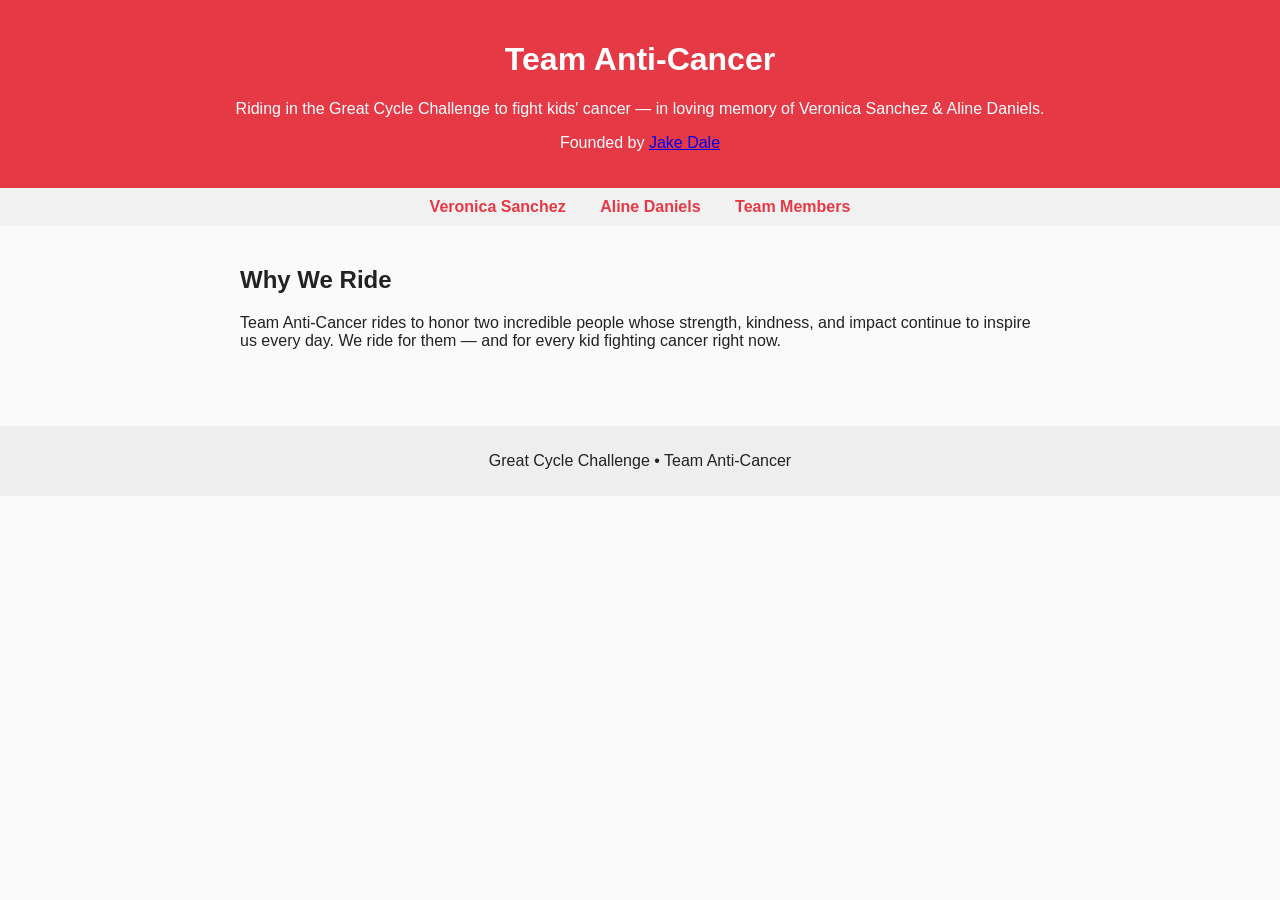
<file: index.html>
<!DOCTYPE html>
<html>
<head>
  <title>Team Anti-Cancer</title>
  <link rel="stylesheet" href="assets/style.css">
</head>
<body>
  <header>
    <h1>Team Anti‑Cancer</h1>
    <p>Riding in the Great Cycle Challenge to fight kids' cancer — in loving memory of Veronica Sanchez & Aline Daniels.</p>
    <p>Founded by <a href="https://greatcyclechallenge.com/Riders/JacobDale" target="_blank">Jake Dale</a></p>
  </header>

  <nav>
    <a href="veronica.html">Veronica Sanchez</a>
    <a href="aline.html">Aline Daniels</a>
    <a href="members.html">Team Members</a>
  </nav>

  <section>
    <h2>Why We Ride</h2>
    <p>Team Anti‑Cancer rides to honor two incredible people whose strength, kindness, and impact continue to inspire us every day. We ride for them — and for every kid fighting cancer right now.</p>
  </section>

  <footer>
    <p>Great Cycle Challenge • Team Anti‑Cancer</p>
  </footer>
</body>
</html>
</file>
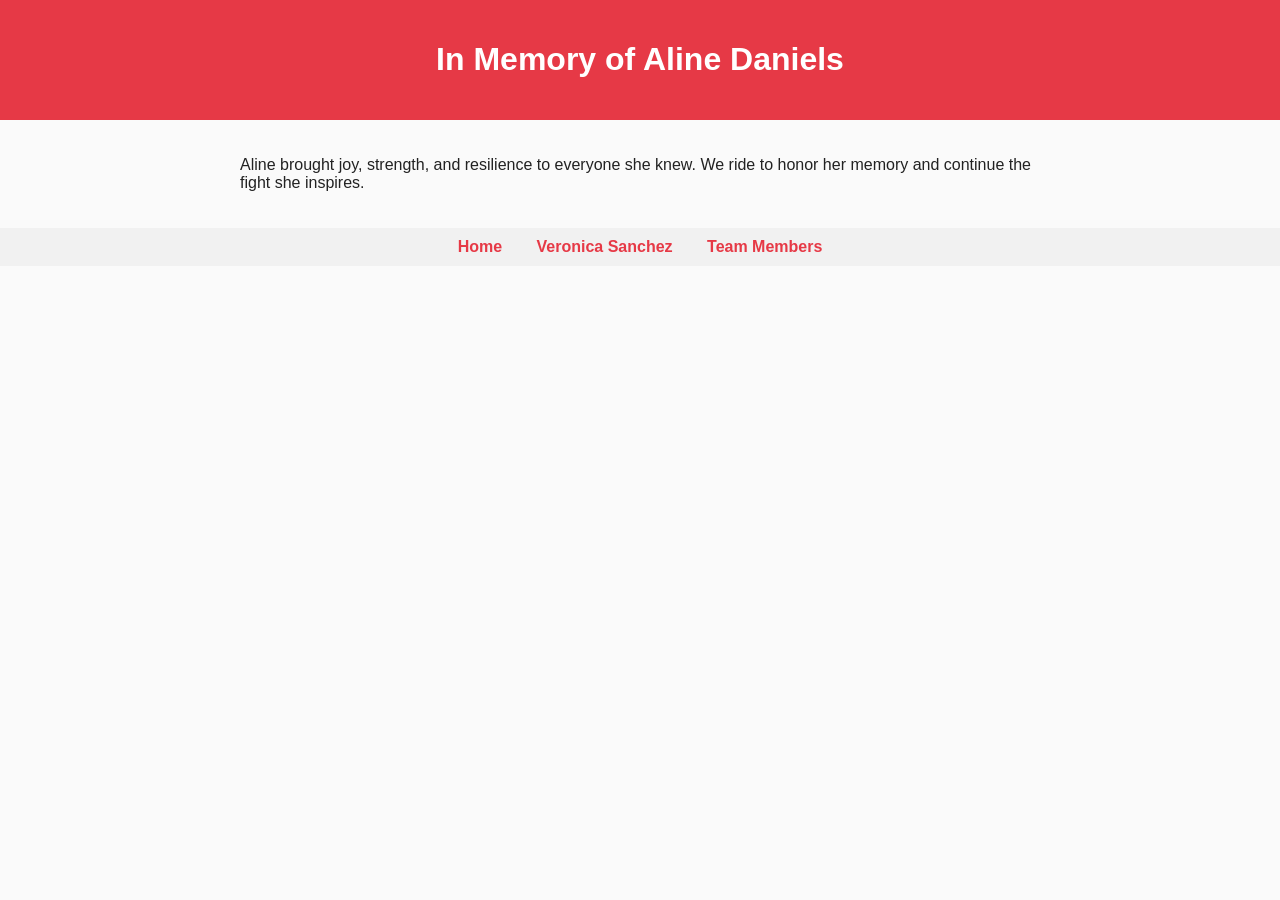
<file: aline.html>
<!DOCTYPE html>
<html>
<head>
  <title>In Memory of Aline Daniels</title>
  <link rel="stylesheet" href="assets/style.css">
</head>
<body>
  <header>
    <h1>In Memory of Aline Daniels</h1>
  </header>

  <section>
    <p>Aline brought joy, strength, and resilience to everyone she knew. We ride to honor her memory and continue the fight she inspires.</p>
  </section>

  <nav>
    <a href="index.html">Home</a>
    <a href="veronica.html">Veronica Sanchez</a>
    <a href="members.html">Team Members</a>
  </nav>
</body>
</html>
</file>
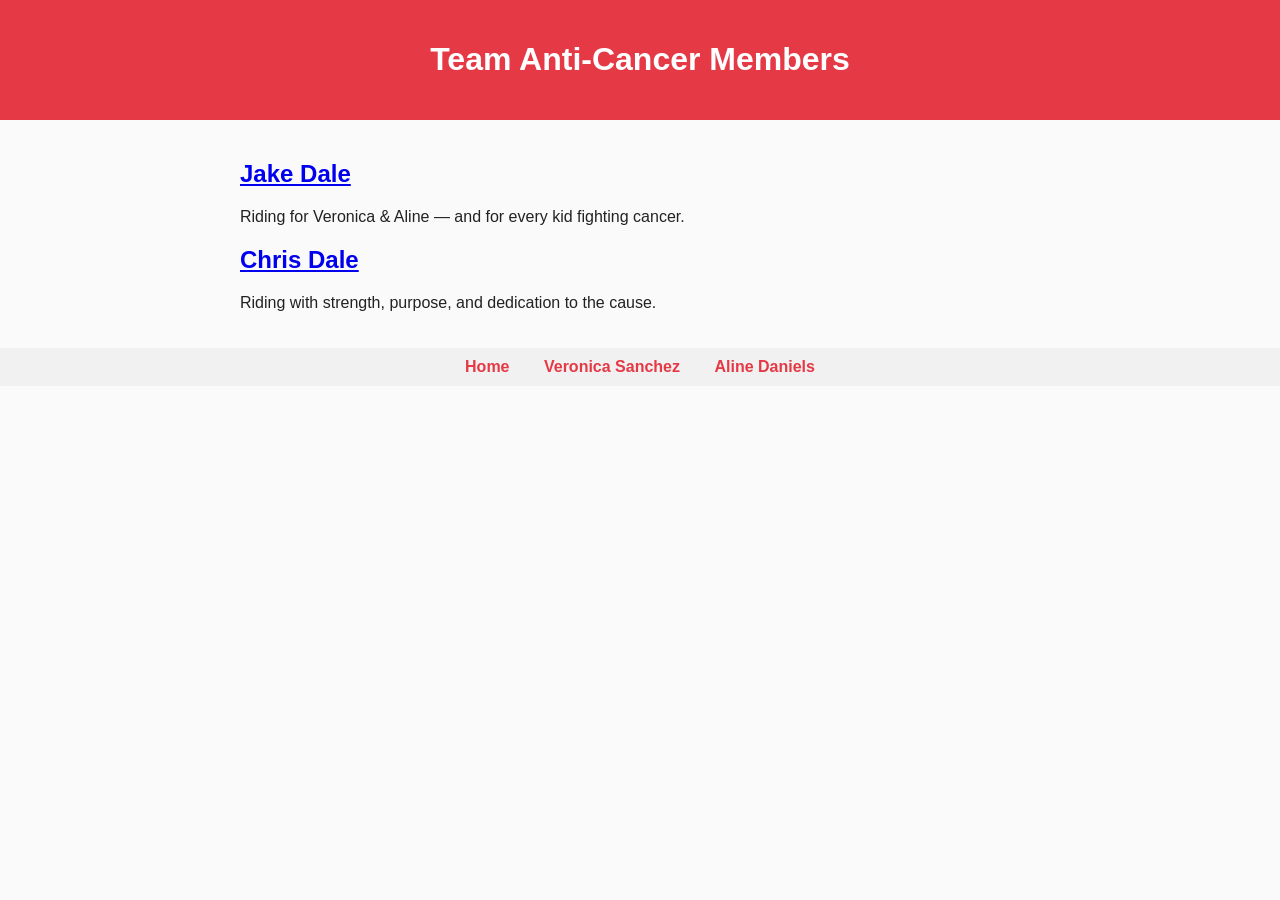
<file: members.html>
<!DOCTYPE html>
<html>
<head>
  <title>Team Members</title>
  <link rel="stylesheet" href="assets/style.css">
</head>
<body>
  <header>
    <h1>Team Anti‑Cancer Members</h1>
  </header>

  <section>
    <h2><a href=https://greatcyclechallenge.com/Riders/JacobDale>Jake Dale</a></h2>
    <p>Riding for Veronica & Aline — and for every kid fighting cancer.</p>

    <h2><a href=https://greatcyclechallenge.com/Riders/ChrisDale>Chris Dale</a></h2>
    <p>Riding with strength, purpose, and dedication to the cause.</p>
  </section>

  <nav>
    <a href="index.html">Home</a>
    <a href="veronica.html">Veronica Sanchez</a>
    <a href="aline.html">Aline Daniels</a>
  </nav>
</body>
</html>
</file>
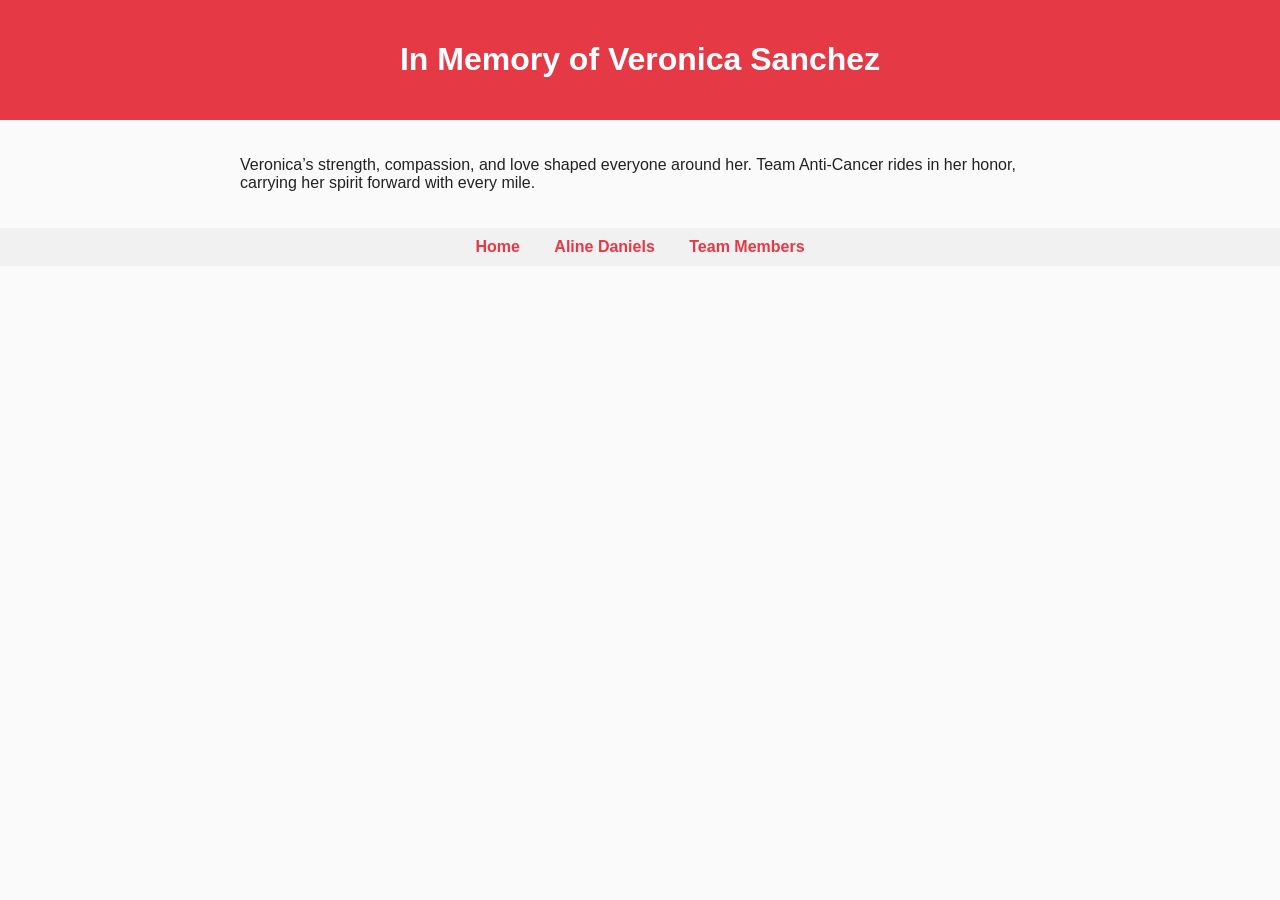
<file: veronica.html>
<!DOCTYPE html>
<html>
<head>
  <title>In Memory of Veronica Sanchez</title>
  <link rel="stylesheet" href="assets/style.css">
</head>
<body>
  <header>
    <h1>In Memory of Veronica Sanchez</h1>
  </header>

  <section>
    <p>Veronica’s strength, compassion, and love shaped everyone around her. Team Anti‑Cancer rides in her honor, carrying her spirit forward with every mile.</p>
  </section>

  <nav>
    <a href="index.html">Home</a>
    <a href="aline.html">Aline Daniels</a>
    <a href="members.html">Team Members</a>
  </nav>
</body>
</html>
</file>
<file: assets/style.css>
body {
  font-family: Arial, sans-serif;
  margin: 0;
  background: #fafafa;
  color: #222;
}

header {
  background: #e63946;
  color: white;
  padding: 20px;
  text-align: center;
}

nav {
  background: #f1f1f1;
  padding: 10px;
  text-align: center;
}

nav a {
  margin: 0 15px;
  text-decoration: none;
  color: #e63946;
  font-weight: bold;
}

section {
  padding: 20px;
  max-width: 800px;
  margin: auto;
}

footer {
  text-align: center;
  padding: 10px;
  background: #eee;
  margin-top: 40px;
}
</file>
